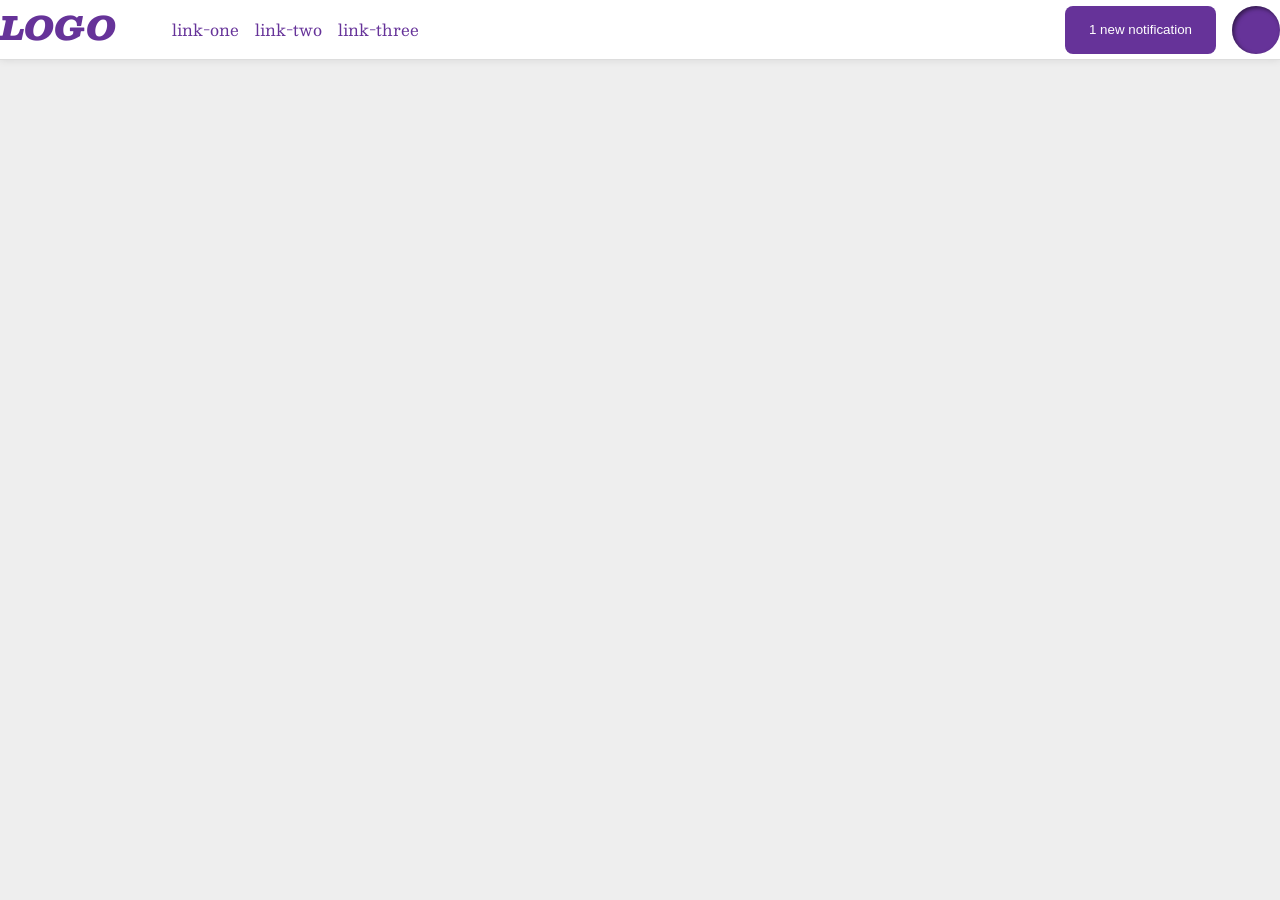
<file: foundations/flex/03-flex-header-2/index.html>
<!DOCTYPE html>
<html lang="en">
  <head>
    <meta charset="UTF-8">
    <meta http-equiv="X-UA-Compatible" content="IE=edge">
    <meta name="viewport" content="width=device-width, initial-scale=1.0">
    <title>Flex Header 2</title>
    <link rel="stylesheet" href="style.css">
  </head>
  <body>
    <div class="header">
          <div class="right-side">
      
      <div class="logo">
        LOGO
      </div>
          <ul class="links">
            <li><a href="https://google.com">link-one</a></li>
            <li><a href="https://google.com">link-two</a></li>
            <li><a href="https://google.com">link-three</a></li>
          </ul>
        </div>
          <div class="left-side">
            <button class="notifications">
            1 new notification
            </button>
            <div class="profile-image"></div>
          </div>
      
    </div>
  </body>
</html>
</file>
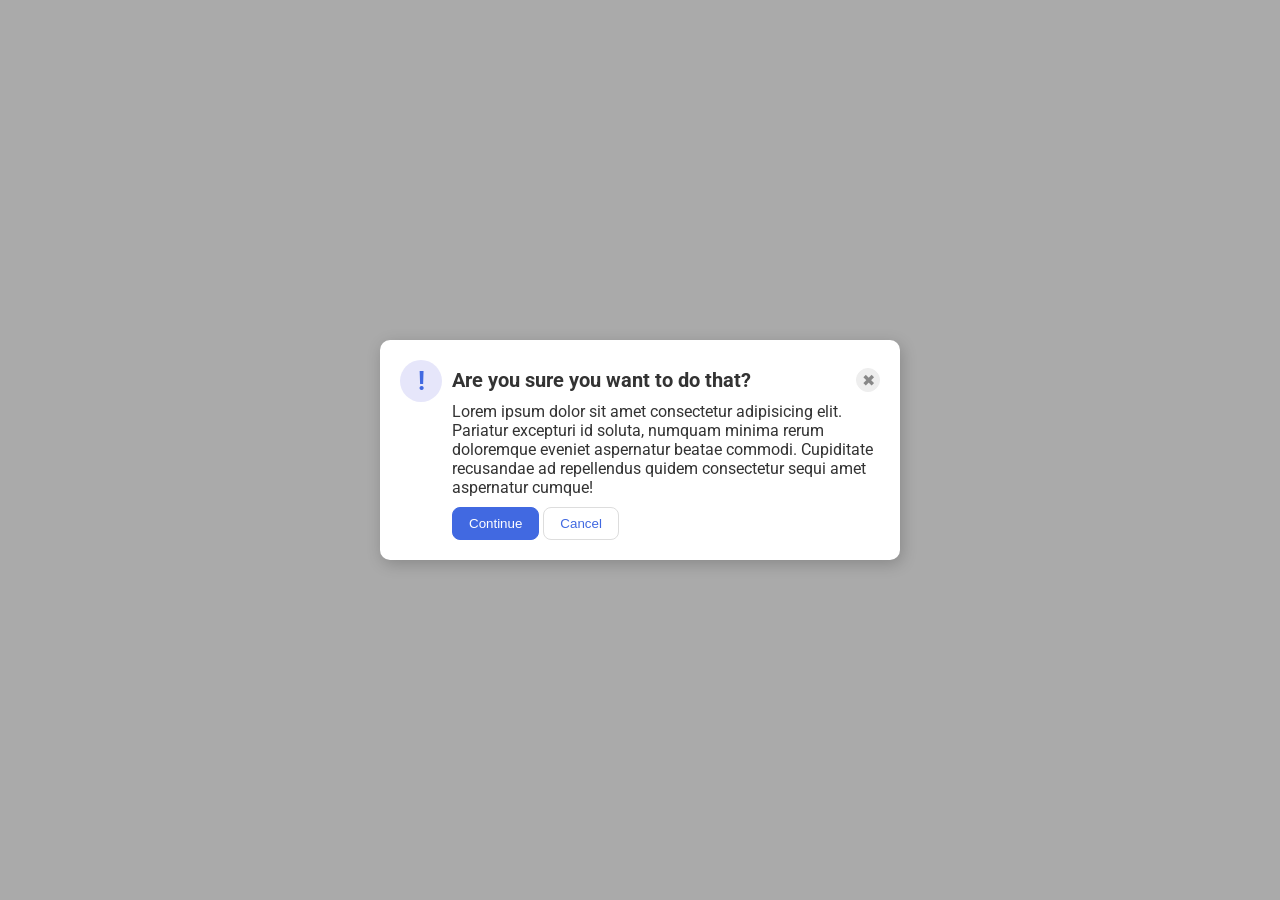
<file: foundations/flex/05-flex-modal/index.html>
<!DOCTYPE html>
<html lang="en">
  <head>
    <meta charset="UTF-8">
    <meta http-equiv="X-UA-Compatible" content="IE=edge">
    <meta name="viewport" content="width=device-width, initial-scale=1.0">
    <link rel="stylesheet" href="style.css">
    <title>Modal</title>
  </head>
  <body>
    <!-- SO IN this part I created an Icon and text container while 
     also utilizing flexbox for layout to both align them in a row.
     I also creaded a container for the header and close button to 
     align them properly, and also created a div for the buttons to 
     also make sure they are horizontally aligned.-->
    <div class="modal">
      <div class="icon-container"> 
        <div class="icon">!</div>
      </div>
      <div class="right">
        <div class="top">
          <div class="header">Are you sure you want to do that?</div>
          <button class="close-button">✖</button>
        </div>
        
        <div class="text">Lorem ipsum dolor sit amet consectetur adipisicing elit. Pariatur excepturi id soluta, numquam minima rerum doloremque eveniet aspernatur beatae commodi. Cupiditate recusandae ad repellendus quidem consectetur sequi amet aspernatur cumque!</div>
        <div class="btns-container">
          <button class="continue">Continue</button>
        <button class="cancel">Cancel</button>
        </div>
        
      </div>

     
    </div>
  </body>
</html>
</file>
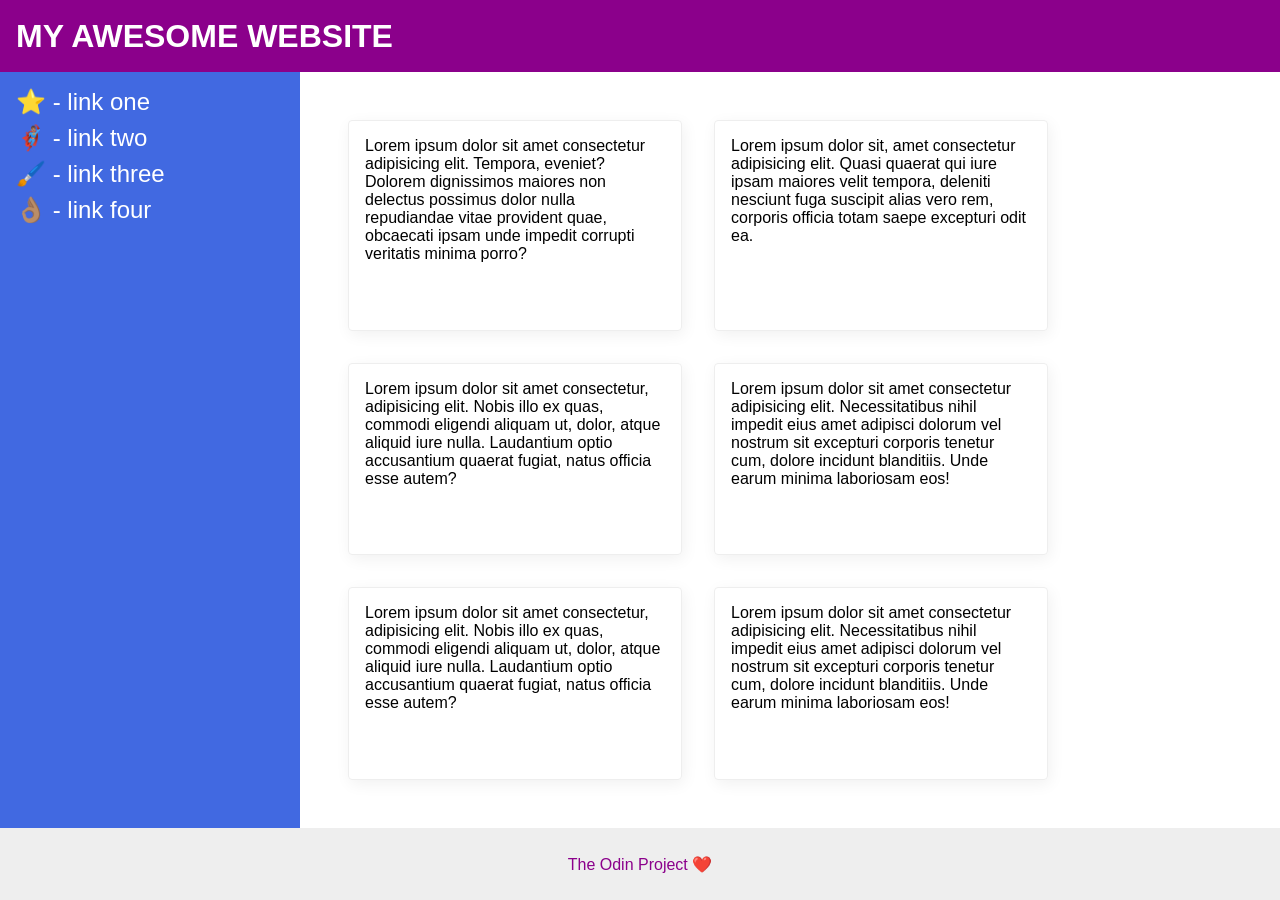
<file: foundations/flex/07-flex-layout-2/index.html>
<!DOCTYPE html>
<html lang="en">
  <head>
    <meta charset="UTF-8">
    <meta http-equiv="X-UA-Compatible" content="IE=edge">
    <meta name="viewport" content="width=device-width, initial-scale=1.0">
    <title>The Holy Grail</title>
    <link rel="stylesheet" href="style.css">
  </head>
  <body>
    <div class="header">
      MY AWESOME WEBSITE
    </div>
    <div class="body">
      <div class="sidebar">
            <ul>
              <li><a href="#">⭐ - link one</a></li>
              <li><a href="#">🦸🏽‍♂️ - link two</a></li>
              <li><a href="#">🖌️ - link three</a></li>
              <li><a href="#">👌🏽 - link four</a></li>
            </ul>
          </div>
      <div class="container">
          <div class="card">Lorem ipsum dolor sit amet consectetur adipisicing elit. Tempora, eveniet? Dolorem dignissimos maiores non delectus possimus dolor nulla repudiandae vitae provident quae, obcaecati ipsam unde impedit corrupti veritatis minima porro?</div>
          <div class="card">Lorem ipsum dolor sit, amet consectetur adipisicing elit. Quasi quaerat qui iure ipsam maiores velit tempora, deleniti nesciunt fuga suscipit alias vero rem, corporis officia totam saepe excepturi odit ea.</div>
          <div class="card">Lorem ipsum dolor sit amet consectetur, adipisicing elit. Nobis illo ex quas, commodi eligendi aliquam ut, dolor, atque aliquid iure nulla. Laudantium optio accusantium quaerat fugiat, natus officia esse autem?</div>
          <div class="card">Lorem ipsum dolor sit amet consectetur adipisicing elit. Necessitatibus nihil impedit eius amet adipisci dolorum vel nostrum sit excepturi corporis tenetur cum, dolore incidunt blanditiis. Unde earum minima laboriosam eos!</div>
          <div class="card">Lorem ipsum dolor sit amet consectetur, adipisicing elit. Nobis illo ex quas, commodi eligendi aliquam ut, dolor, atque aliquid iure nulla. Laudantium optio accusantium quaerat fugiat, natus officia esse autem?</div>
          <div class="card">Lorem ipsum dolor sit amet consectetur adipisicing elit. Necessitatibus nihil impedit eius amet adipisci dolorum vel nostrum sit excepturi corporis tenetur cum, dolore incidunt blanditiis. Unde earum minima laboriosam eos!</div>
        </div>
    </div>
      
    <div class="footer">
      The Odin Project ❤️
    </div>
  </body>
</html>
</file>
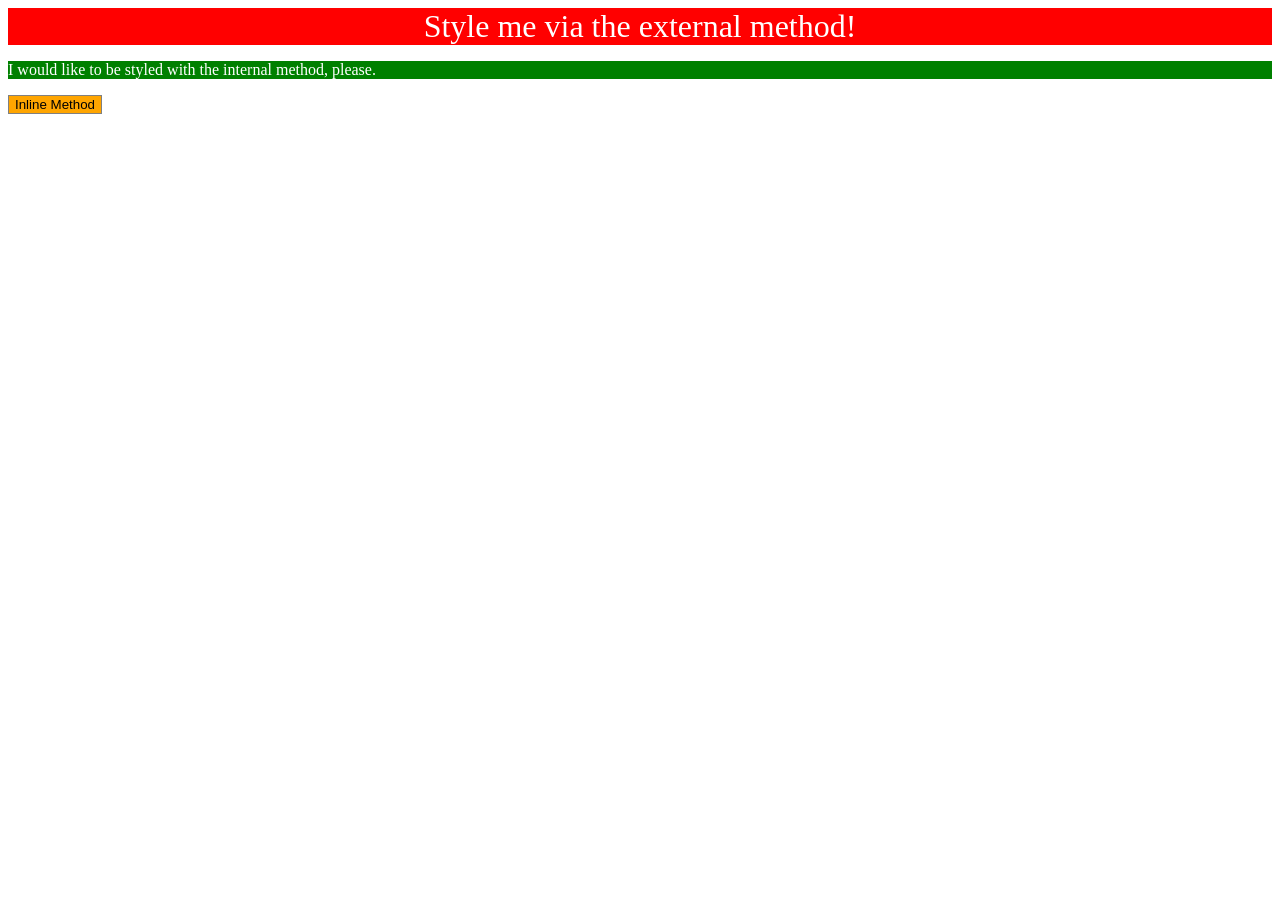
<file: foundations/intro-to-css/01-css-methods/index.html>
<!DOCTYPE html>
<html lang="en">
  <head>
    <meta charset="UTF-8">
    <meta http-equiv="X-UA-Compatible" content="IE=edge">
    <meta name="viewport" content="width=device-width, initial-scale=1.0">
    <title>Methods for Adding CSS</title>
    <link rel="stylesheet" href="styles.css">
    <style>
      p{
        background-color: green;
        color: white;
      }
    </style>
  </head>
  <body>
    <div>Style me via the external method!</div>
    <p>I would like to be styled with the internal method, please.</p>
    <button style="
    background-color: orange; 
    color: black; 
    border: 1px solid gray">Inline Method</button>
  </body>
</html>
</file>
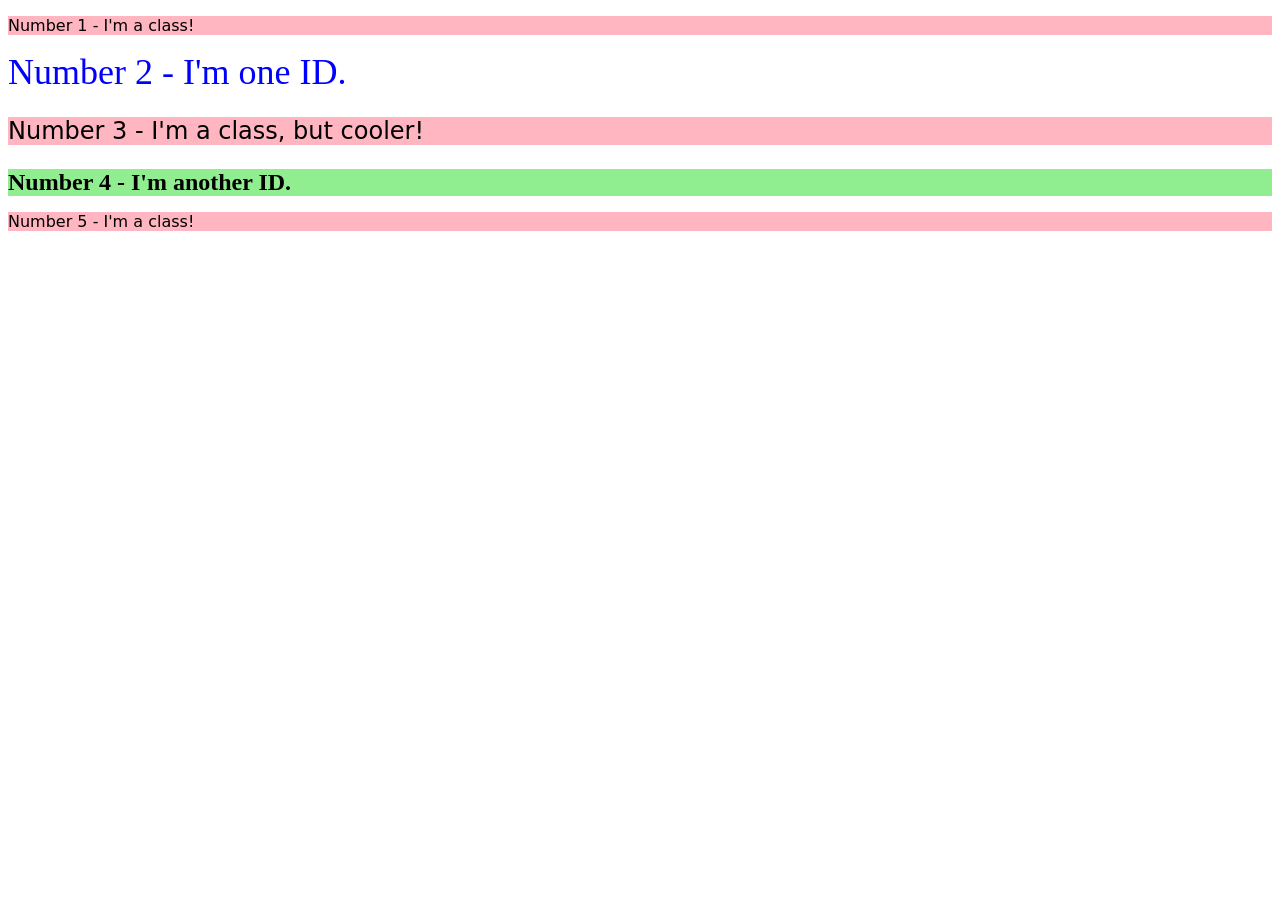
<file: foundations/intro-to-css/02-class-id-selectors/index.html>
<!DOCTYPE html>
<html lang="en">
  <head>
    <meta charset="UTF-8">
    <meta http-equiv="X-UA-Compatible" content="IE=edge">
    <meta name="viewport" content="width=device-width, initial-scale=1.0">
    <title>Class and ID Selectors</title>
    <link rel="stylesheet" href="style.css">
  </head>
  <body>
    <p class="first">Number 1 - I'm a class!</p>
    <div id="second">Number 2 - I'm one ID.</div>
    <p class="third">Number 3 - I'm a class, but cooler!</p>
    <div class="fourth">Number 4 - I'm another ID.</div>
    <p class="fifth">Number 5 - I'm a class!</p>
  </body>
</html>
</file>
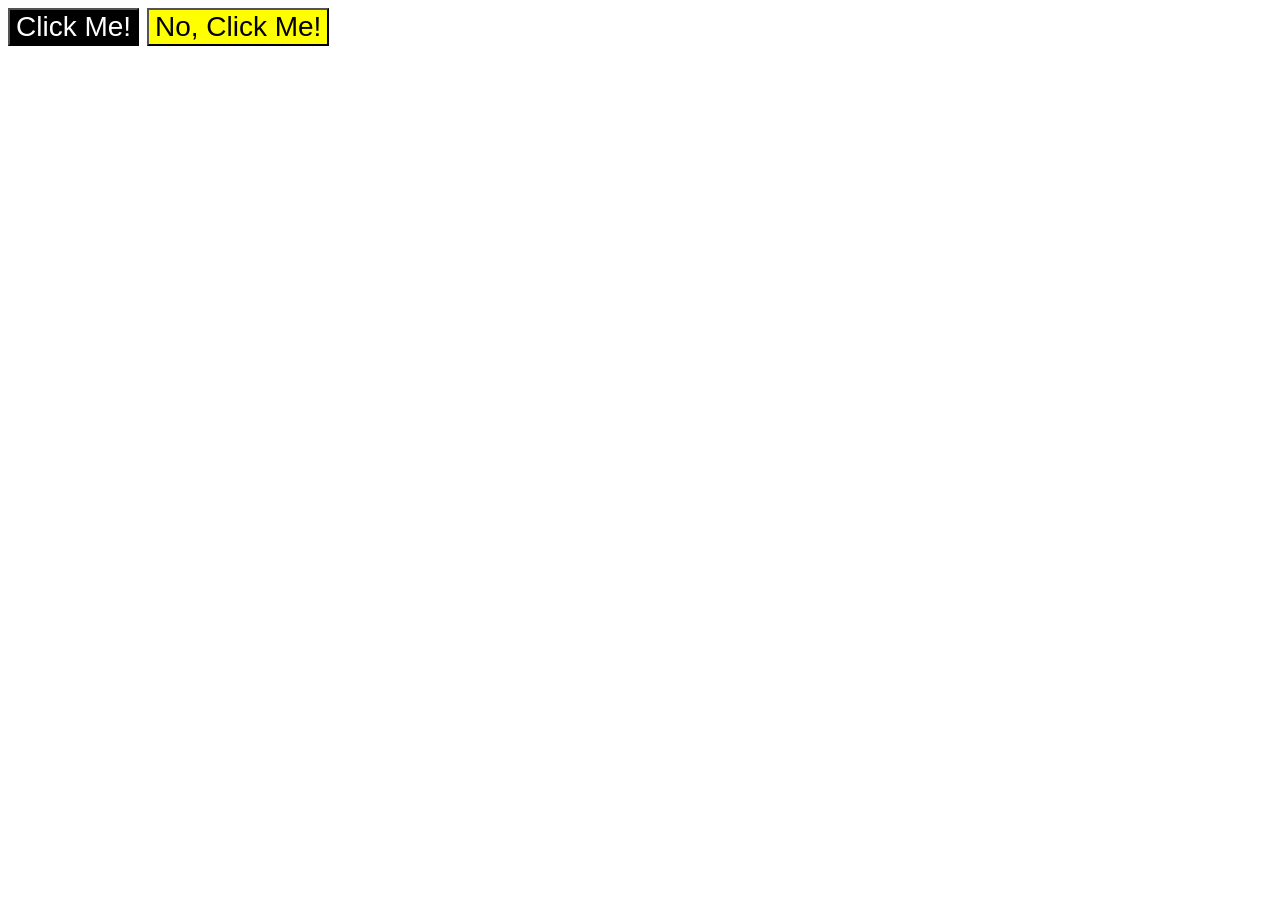
<file: foundations/intro-to-css/03-grouping-selectors/index.html>
<!DOCTYPE html>
<html lang="en">
  <head>
    <meta charset="UTF-8">
    <meta http-equiv="X-UA-Compatible" content="IE=edge">
    <meta name="viewport" content="width=device-width, initial-scale=1.0">
    <title>Grouping Selectors</title>
    <link rel="stylesheet" href="style.css">
  </head>
  <body>
    <button class="btn-first">Click Me!</button>
    <button class="btn-second">No, Click Me!</button>
  </body>
</html>
</file>
<file: foundations/flex/03-flex-header-2/style.css>
/* this is some magical font-importing.  
you'll learn about it later. */
@import url('https://fonts.googleapis.com/css2?family=Besley:ital,wght@0,400;1,900&display=swap');

body {
  margin: 0;
  background: #eee;
  font-family: Besley, serif;
}

.header {
  background: white;
  border-bottom: 1px solid #ddd;
  box-shadow: 0 0 8px rgba(0,0,0,.1);
  display: flex;
  align-items: center;
  justify-content: space-between;
}
.links-container {
  display: flex;
  gap: 16px;
  flex-direction: row;
}
.profile-image {
  background: rebeccapurple;
  box-shadow: inset 2px 2px 4px rgba(0,0,0,.5);
  border-radius: 50%;
  width: 48px;
  height: 48px;
}

.logo {
  color: rebeccapurple;
  font-size: 32px;
  font-weight: 900;
  font-style: italic;
}

button {
  border: none;
  border-radius: 8px;
  background: rebeccapurple;
  color: white;
  padding: 8px 24px;
}

a {
  /* this removes the line under our links */
  text-decoration: none;
  color: rebeccapurple;
}

ul {
  list-style-type: none;
  display: flex;
  flex-direction: row;
  gap: 16px;
}
.left-side{
  display:flex;
  gap:16px;
}
.right-side{
  display:flex;
  gap:16px;
}
</file>
<file: foundations/flex/05-flex-modal/style.css>
@import url('https://fonts.googleapis.com/css2?family=Roboto:wght@400;700&display=swap');

html, body {
  height: 100%;
}

body {
  font-family: Roboto, sans-serif;
  margin: 0;
  background: #aaa;
  color: #333;
  /* I'll give you this one for free lol */
  display: flex;
  align-items: center;
  justify-content: center;
}

.modal {
  background: white;
  width: 480px;
  border-radius: 10px;
  box-shadow: 2px 4px 16px rgba(0,0,0,.2);
  display: flex;
  flex-direction: row;
  padding: 20px;
  gap: 10px;
  
}
.top{
  display: flex;
  flex-direction: row;
  align-items: center;
  justify-content: space-between;
  margin-top: 8px;
}
.right {
  display: flex;
  flex-direction: column;
  gap: 10px;
}

.icon {
  color: royalblue;
  font-size: 26px;
  font-weight: 700;
  background: lavender;
  width: 42px;
  height: 42px;
  border-radius: 50%;
  display: flex;
  align-items: center;
  justify-content: center;
}

.close-button {
  background: #eee;
  border-radius: 50%;
  color: #888;
  font-weight: 400;
  font-size: 16px;
  height: 24px;
  width: 24px;
  display: flex;
  align-items: center;
  justify-content: center;
  border: 1px solid #eee;
  padding: 0;
}
.header{
  font-size: 20px;
  font-weight: 700;
}

button {
  cursor: pointer;
  padding: 8px 16px;
  border-radius: 8px;
}

button.continue {
  background: royalblue;
  border: 1px solid royalblue;
  color: white;
}

button.cancel {
  background: white;
  border: 1px solid #ddd;
  color: royalblue;
}
</file>
<file: foundations/flex/07-flex-layout-2/style.css>
body {
  font-family: -apple-system, BlinkMacSystemFont, 'Segoe UI', Roboto, Oxygen, Ubuntu, Cantarell, 'Open Sans', 'Helvetica Neue', sans-serif;
  margin: 0;
  min-height: 100vh;
}

.header {
  height: 72px;
  background: darkmagenta;
  color: white;
}

.footer {
  height: 72px;
  background: #eee;
  color: darkmagenta;
}

.sidebar {
  width: 300px;
  background: royalblue;
  box-sizing: border-box;
}

.card {
  border: 1px solid #eee;
  box-shadow: 2px 4px 16px rgba(0,0,0,.06);
  border-radius: 4px;
}
/*Solution*/
.header{
  display: flex;
  align-items: center;
  font-size: 32px;
  font-weight: 900;
  padding-left: 16px;
}
body{
  display: flex;
  flex-direction: column;
  justify-content: space-between;
}
.body{
  display: flex;
  flex: 1;
}
.sidebar{
  padding: 16px;
  flex-shrink: 0;
}
ul{
  list-style-type: none;
  margin: 0;
  padding: 0;
}
li{
  margin-bottom: 8px;
}
a{
  color: white;
  text-decoration: none;
  font-size: 24px;
}
.container{
  display: flex;
  flex-wrap: wrap;
  gap: 32px;
  padding: 48px;
}
.card{
  padding: 16px;
  width: 300px;
}
.footer {
  display: flex;
  align-items: center;
  justify-content: center;
}
</file>
<file: foundations/intro-to-css/01-css-methods/styles.css>
/*style 1*/
div {
    background-color:Red;
    color:White;
    font-size: 32px;
    text-align: center;
}
</file>
<file: foundations/intro-to-css/02-class-id-selectors/style.css>
/* Add CSS Styling */
p {
    background-color: lightpink;
    font-family: Verdana, "DejaVu Sans", sans-serif;
    
}
#second {
    color: blue;
    font-size: 36px;
}
.third{
    font-size: 24px;
}
.fourth{
    background-color: lightgreen;
    font-size: 24px;
    font-weight: bold;
}
</file>
<file: foundations/intro-to-css/03-grouping-selectors/style.css>
/* Add CSS Styling */
*{
    font-family:Helvetica, "Times New Roman", sans-serif;
    font-size:28px;
    
}


.btn-first{
    background-color:black;
    color:white;
}
.btn-second{
    background-color: yellow;
    
}
</file>
